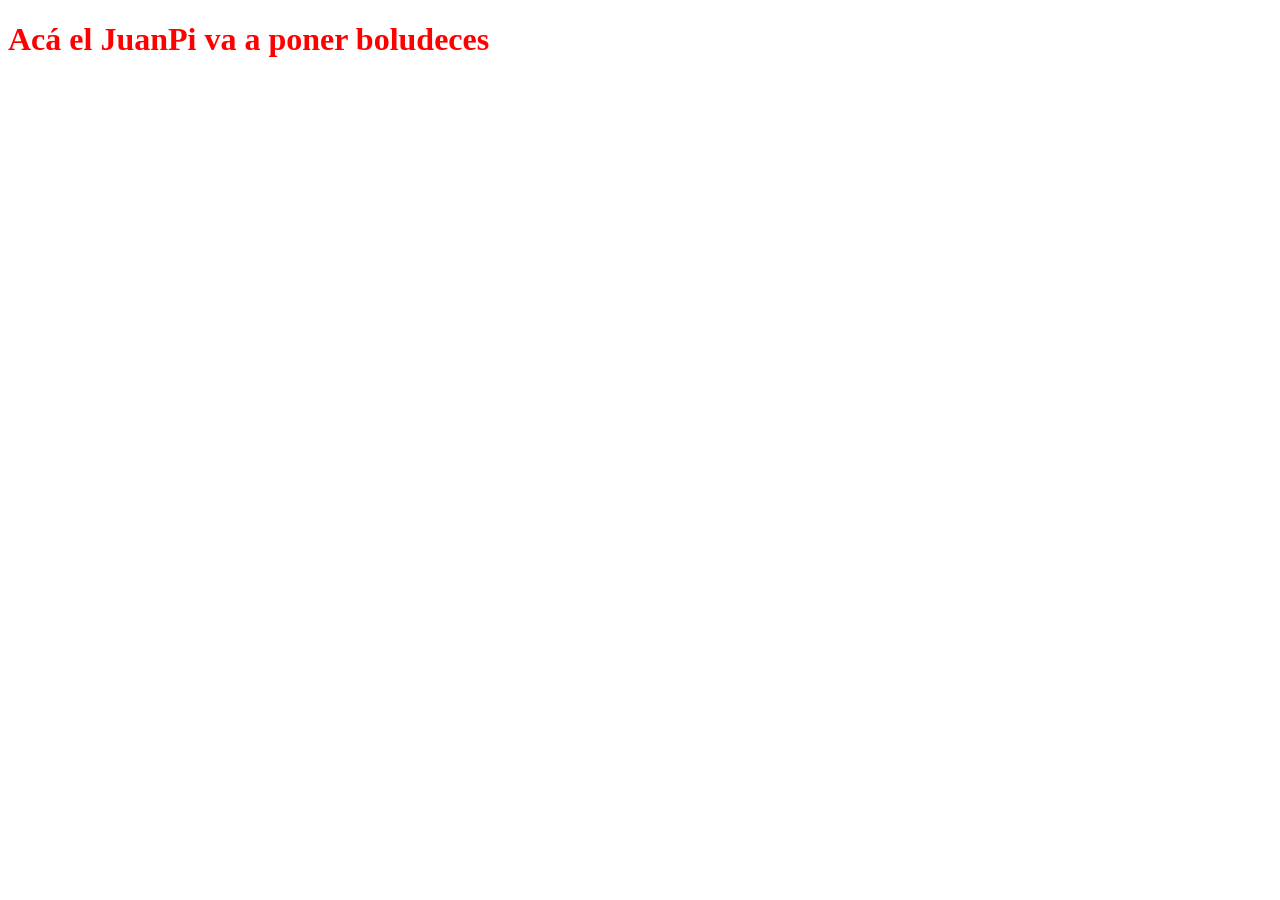
<file: Proyecto-APPRECC--Desarrollo/Documentos/index.html>
<!DOCTYPE html>
<html lang="en">
<head>
    <meta charset="UTF-8">
    <meta http-equiv="X-UA-Compatible" content="IE=edge">
    <meta name="viewport" content="width=device-width, initial-scale=1.0">
    <title>página principal</title>
</head>
<body>
    <h1 style="color: red"> Acá el JuanPi va a poner boludeces</h1>
</body>
</html>
</file>
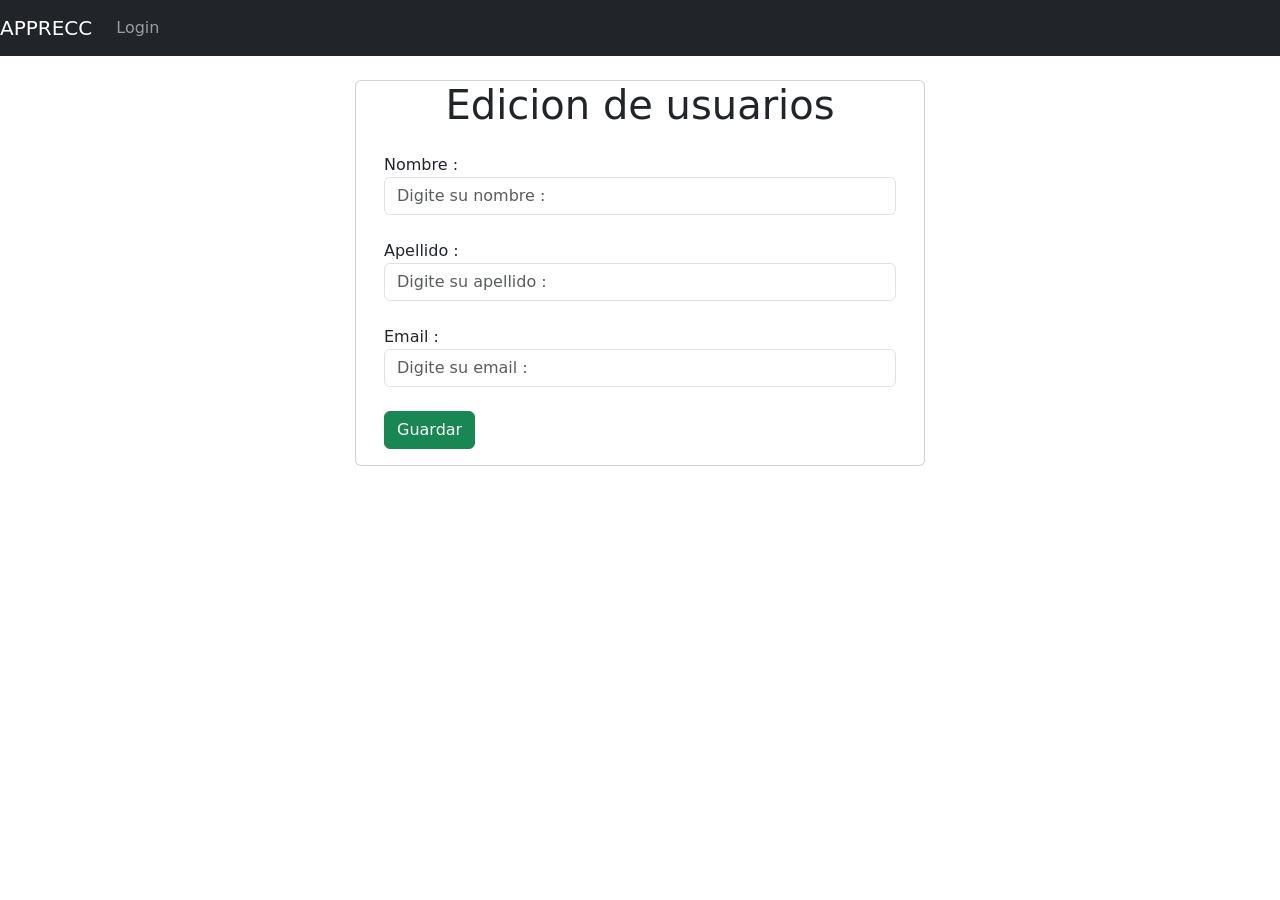
<file: Proyecto-APPRECC--Desarrollo/target/classes/templates/editar.html>
<!DOCTYPE html>
<html xmlns:th="http://thymeleaf.org">
<head>
    <meta charset="UTF-8">
    <title>Editar Usuarios</title>
    <!-- CSS only -->
    <link href="https://cdn.jsdelivr.net/npm/bootstrap@5.2.2/dist/css/bootstrap.min.css" rel="stylesheet"
          integrity="sha384-Zenh87qX5JnK2Jl0vWa8Ck2rdkQ2Bzep5IDxbcnCeuOxjzrPF/et3URy9Bv1WTRi" crossorigin="anonymous">
</head>
<body>


<nav class="navbar navbar-expand-md bg-dark navbar-dark">
    <a class="navbar-brand" href="#">APPRECC</a>
    <!-- Navbar links -->
    <div class="collase navbar-collapse" id="collapsibleNavbar">
        <ul class="navbar-nav">
            <li class="nav-item"><a class="nav-link"
                                    th:href="@{/usuarios/login}">Login</a></li>
        </ul>
    </div>
</nav>

<br>
<div class="container">
    <div class="row">
        <div class="col-lg-6 col-md-6 col-sm-6 container justify-content-center card">
            <h1 class="text-center">Edicion de usuarios</h1>
            <div class="card-body">
                <form th:action="@{/usuarios/{id}(id=${usuario.id})}" th:object="${usuario}" method="POST">
                    <div class="form-group">
                        <label>Nombre :</label>
                        <input type="text" name="nombre" th:field="*{nombre}" class="form-control"
                               placeholder="Digite su nombre :" required>
                    </div>
                    <br>
                    <div class="form-group">
                        <label>Apellido :</label>
                        <input type="text" name="apellido" th:field="*{apellido}" class="form-control"
                               placeholder="Digite su apellido :" required>
                    </div>
                    <br>
                    <div class="form-group">
                        <label>Email :</label>
                        <input type="email" name="email" th:field="*{email}" class="form-control"
                               placeholder="Digite su email :" required>
                    </div>
                    <br>
                    <div class="box-footer">
                        <button class="btn btn-success">Guardar</button>
                    </div>
                </form>
            </div>
        </div>
    </div>
</div>



</body>
</html>
</file>
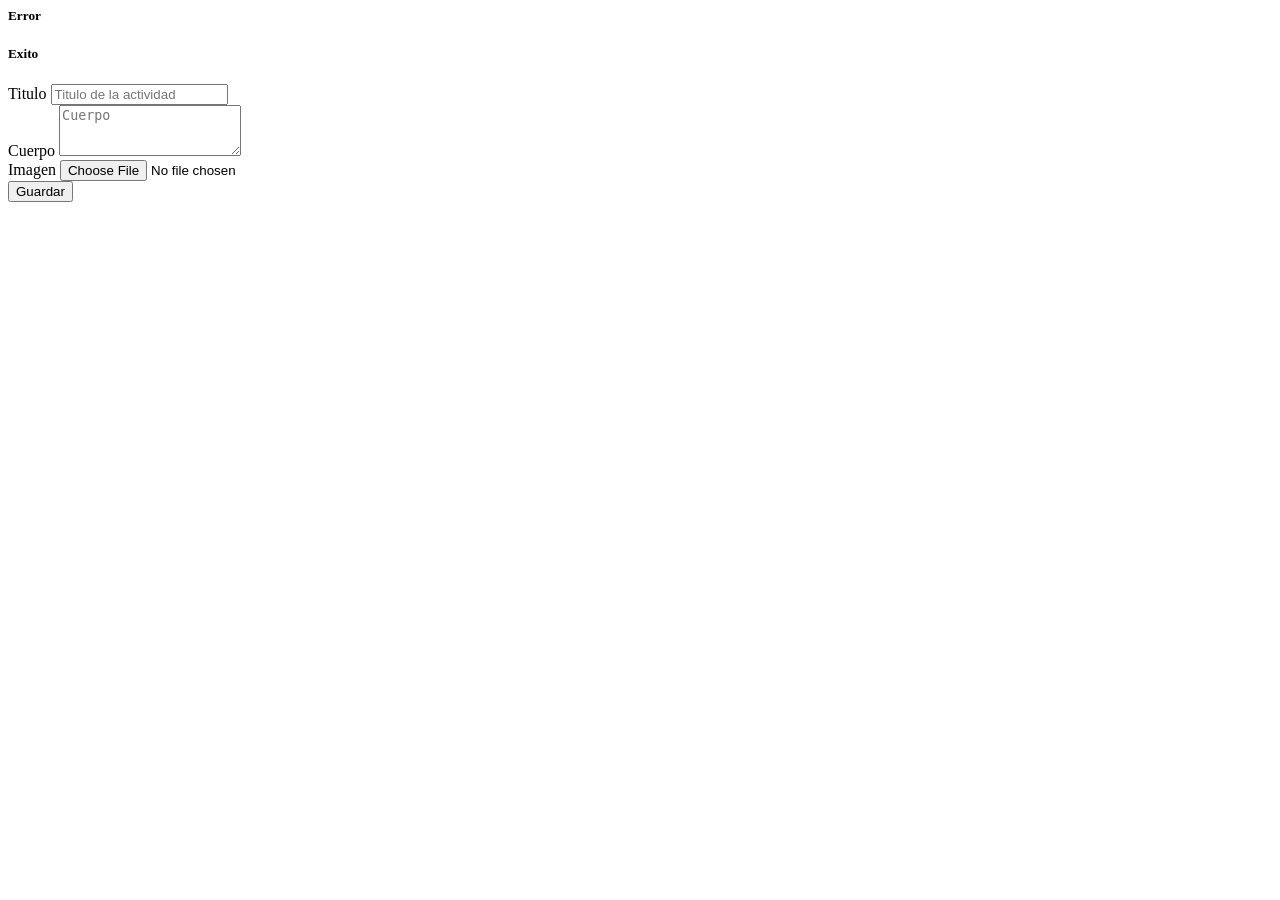
<file: Proyecto-APPRECC--Desarrollo/target/classes/templates/posteos_form.html>
<html xmlns:th="http://www.thymeleaf.org" xmlns:sec="http://www.thymeleaf.org/extras/spring-security">
<head th:replace= "/fragments/head :: head" ></head>
<body>
<div class="form-control">
    <form class="formulario" enctype="multipart/form-data"
          th:action="@{/}" method="POST">

        <div th:if="${error != null}" class="card text-white bg-danger mb-3 mensajeError">
            <div class="card-body">
                <h5 class="card-title">Error</h5>
                <p class="card-text" th:text="${error}"></p>
            </div>
        </div>

        <div th:if="${exito != null}" class="card text-white bg-succes mb-3 mt-3 mensajeExito">
            <div class="card-body">
                <h5 class="card-title">Exito</h5>
                <p class="card-text" th:text="${exito}"></p>
            </div>
        </div>



        <div class="mb-3">
            <label for="exampleFormControlInput1" class="form-label">Titulo</label>
            <input type="text" class="form-control" id="exampleFormControlInput1" name="titulo" th:value="*{titulo}" placeholder="Titulo de la actividad">
        </div>

        <div class="mb-3">
            <label for="exampleFormControlTextarea1" class="form-label">Cuerpo</label>
            <textarea class="form-control" id="exampleFormControlTextarea1" rows="3" name="cuerpo" th:value="*{cuerpo}" placeholder="Cuerpo"></textarea>
        </div>

        <div class="mb-3">
            <label for="imagen" class="form-label">Imagen</label>
            <input class="form-control" type="file" accept="image/*" id="imagen" name="file">
        </div>


        <button type="submit" class="btn btn-primary mt-3 botones">Guardar</button>

    </form>
</div>



<footer th:replace= "/fragments/footer :: div"></footer>
</body>
</html>
</file>
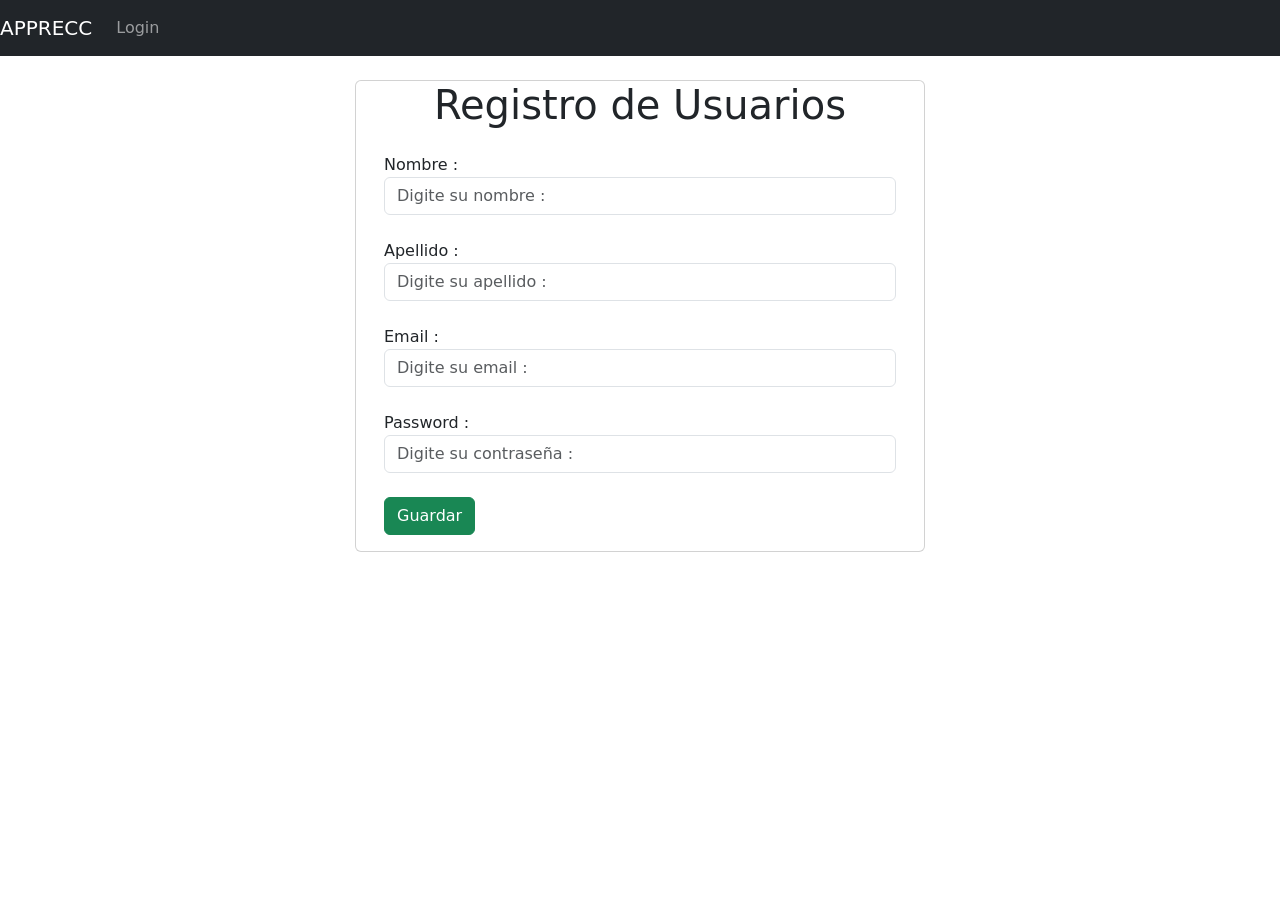
<file: Proyecto-APPRECC--Desarrollo/target/classes/templates/register.html>
<!DOCTYPE html>
<html xmlns:th="http://thymeleaf.org">
<head>
    <meta charset="UTF-8">
    <title>Registro de Usuarios</title>
    <!-- CSS only -->
    <link href="https://cdn.jsdelivr.net/npm/bootstrap@5.2.2/dist/css/bootstrap.min.css" rel="stylesheet"
          integrity="sha384-Zenh87qX5JnK2Jl0vWa8Ck2rdkQ2Bzep5IDxbcnCeuOxjzrPF/et3URy9Bv1WTRi" crossorigin="anonymous">
</head>
<body>


<nav class="navbar navbar-expand-md bg-dark navbar-dark">
    <a class="navbar-brand" href="#">APPRECC</a>
    <!-- Navbar links -->
    <div class="collase navbar-collapse" id="collapsibleNavbar">
        <ul class="navbar-nav">
            <li class="nav-item"><a class="nav-link"
                                    th:href="@{/usuarios/login}">Login</a></li>
        </ul>
    </div>
</nav>

<br>
<div class="container">
    <div class="row">
        <div class="col-lg-6 col-md-6 col-sm-6 container justify-content-center card">
            <h1 class="text-center">Registro de Usuarios</h1>
            <div class="card-body">
                <form th:action="@{/usuarios}" th:object="${usuario}" method="POST">
                    <div class="form-group">
                        <label>Nombre :</label>
                        <input type="text" name="nombre" th:field="*{nombre}" class="form-control"
                               placeholder="Digite su nombre :" required>
                    </div>
                    <br>
                    <div class="form-group">
                        <label>Apellido :</label>
                        <input type="text" name="apellido" th:field="*{apellido}" class="form-control"
                               placeholder="Digite su apellido :" required>
                    </div>
                    <br>
                    <div class="form-group">
                        <label>Email :</label>
                        <input type="email" name="email" th:field="*{email}" class="form-control"
                               placeholder="Digite su email :" required>
                    </div>
                    <br>
                    <div class="form-group">
                        <label>Password :</label>
                        <input type="password" name="password" th:field="*{password}" class="form-control"
                               placeholder="Digite su contraseña :" required>
                    </div>
                    <br>
                    <div class="box-footer">
                        <button class="btn btn-success">Guardar</button>
                    </div>
                </form>
            </div>
        </div>
    </div>
</div>



</body>
</html>
</file>
